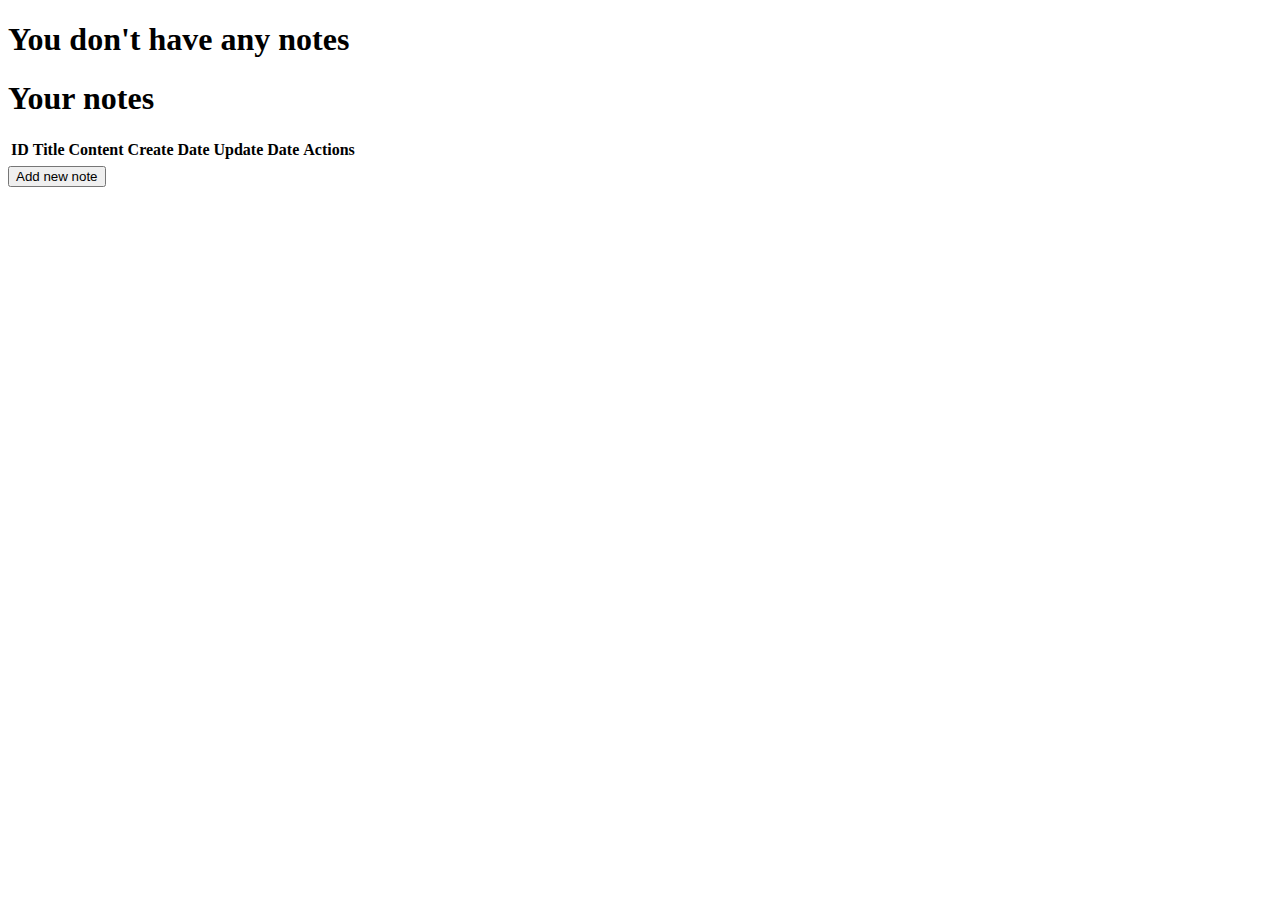
<file: src/main/resources/templates/note/index.html>
<!DOCTYPE html>
<html xmlns="http://www.w3.org/1999/xhtml"
      xmlns:th="http://www.thymeleaf.org"
      xmlns:layout="http://www.ultraq.net.nz/thymeleaf/layout"
      layout:decorator="layouts/layout" lang="en">
<head>
    <title>Index</title>
</head>
<body>
    <nav layout:fragment="layouts/layout :: navbar('index')"></nav>
    <div layout:fragment="content">
        <div class="container">
            <div class="col-sm-offset-1 col-sm-10">
                <div id="content">
                    <div id="my-tab-content" class="tab-content">
                    	<div th:class="${notes.size() != 0 ? 'hidden' : ''}" class="tab-pane active">
                    		<h1>You don't have any notes</h1>
                    	</div>
                        <div th:class="${notes.size() == 0 ? 'hidden' : ''}" class="tab-pane active" id="all">
                            <h1>Your notes</h1>
                            <div class="table-responsive">
                                <table class="table table-striped task-table table-condensed">
                                    <thead>
                                        <th>ID</th>
                                        <th>Title</th>
                                        <th>Content</th>
                                        <th>Create Date</th>
                                        <th>Update Date</th>
                                        <th><div class="pull-right">Actions</div></th>
                                    </thead>
                                    <tbody>
                                    <!--/*@thymesVar id="notes" type="List<com.tasks.manager.domain.Note>"*/-->
                                        <tr th:each="note : ${notes}">
                                            <td th:text="${note.id}" class="table-text"/>
                                            <td th:text="${note.title}" class="table-text"/>
                                            <td th:text="${note.content}"/>
                                            <td th:text="${#dates.format(note.createDate, 'dd-MM-yyyy hh:mm:ss')}"></td>

                                            <td th:text="
                                                ${note.updateDate == null ? '-' :
                                                #dates.format(note.updateDate, 'dd-MM-yyyy hh:mm:ss')}"
                                            />
                                            <td>
                                                <div class="pull-right">
                                                    <!-- Note Edit Icon -->
                                                    <a th:href="${(#mvc.url('NC#update').arg(0,note.id)).build()}" title="Edit note">
                                                        <span class="glyphicon glyphicon-pencil" aria-hidden="true"></span>
                                                    </a>
                                                    <!--- Note Delete Icon -->
                                                    <a th:href="${(#mvc.url('NC#doDelete').arg(0,note.id)).build()}" title="delete note">
                                                        <span class="glyphicon glyphicon-trash" aria-hidden="true"></span>
                                                    </a>
                                                </div>
                                            </td>
                                        </tr>
                                    </tbody>
                                </table>
                            </div>
                        </div>
                        <a th:href="${(#mvc.url('NC#create')).build()}">
                            <button class="btn btn-success" type="submit">
                                <span class="fa fa-plus fa-fw" aria-hidden="true"></span>
                                <span class="hidden-xxs">Add new note</span>
                            </button>
                        </a>
                    </div>
                </div>
            </div>
        </div>
    </div>
</body>
</html>
</file>
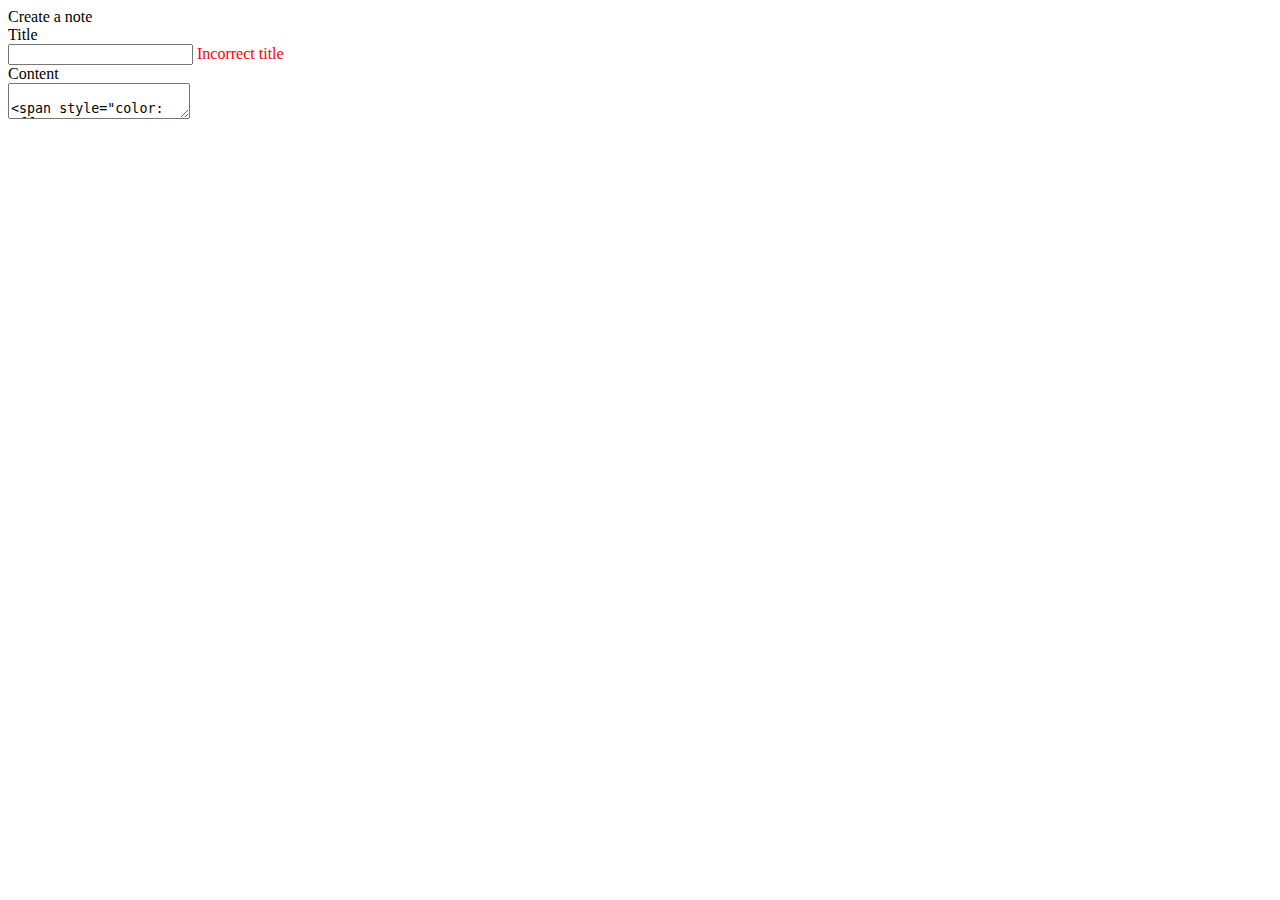
<file: src/main/resources/templates/note/create.html>
<!DOCTYPE html>
<html xmlns="http://www.w3.org/1999/xhtml"
	xmlns:th="http://www.thymeleaf.org"
	xmlns:layout="http://www.ultraq.net.nz/thymeleaf/layout"
	layout:decorator="layouts/layout" lang="en">
<head>
<title>Create a note</title>
</head>
<body>
	<nav layout:fragment="layouts/layout :: navbar('create')"></nav>
	<div layout:fragment="content">
		<div class="col-sm-offset-2 col-sm-8">
			<div class="panel panel-default">
				<div class="panel-heading">Create a note</div>
				<div class="panel-body">
					<form th:object="${note}" th:action="@{/notes/create}"
						method="post" class="form-horizontal">
						<div class="form-group">
							<label th:for="${#ids.next('title')}"
								class="col-sm-3 control-label">Title</label>
							<div class="col-sm-6">
								<input type="text" th:field="*{title}"
									th:errorclass="fieldError" class="form-control" /> <span
									style="color: #ff0000" th:if="${#fields.hasErrors('title')}"
									th:errors="*{title}"> Incorrect title </span>
							</div>
						</div>
						<div class="form-group">
							<label th:for="${#ids.next('content')}"
								class="col-sm-3 control-label"> Content </label>
							<div class="col-sm-6">
								<textarea type="text" th:field="*{content}"
									th:errorclass="fieldError" class="form-control" />
								<span style="color: #ff0000"
									th:if="${#fields.hasErrors('content')}" th:errors="*{content}">
									Incorrect content </span>
							</div>
						</div>
						<input type="hidden" th:name="${_csrf.parameterName}"
							th:value="${_csrf.token}" />
						<div class="form-group">
							<div class="col-sm-offset-3 col-sm-6">
								<button type="submit" id="createSubmitButton"
									class="btn btn-success">
									<span class="fa fa-plus fa-fw" aria-hidden="true"></span> Save
								</button>
							</div>
						</div>
					</form>
				</div>
				<div class="panel-footer">
					<a class="btn btn-sm btn-info"
						th:href="${(#mvc.url('NC#index')).build()}" type="button"> <span
						class="fa fa-reply" aria-hidden="true"></span> Back to notes
					</a>
				</div>
			</div>
		</div>
	</div>
</body>
</html>
</file>
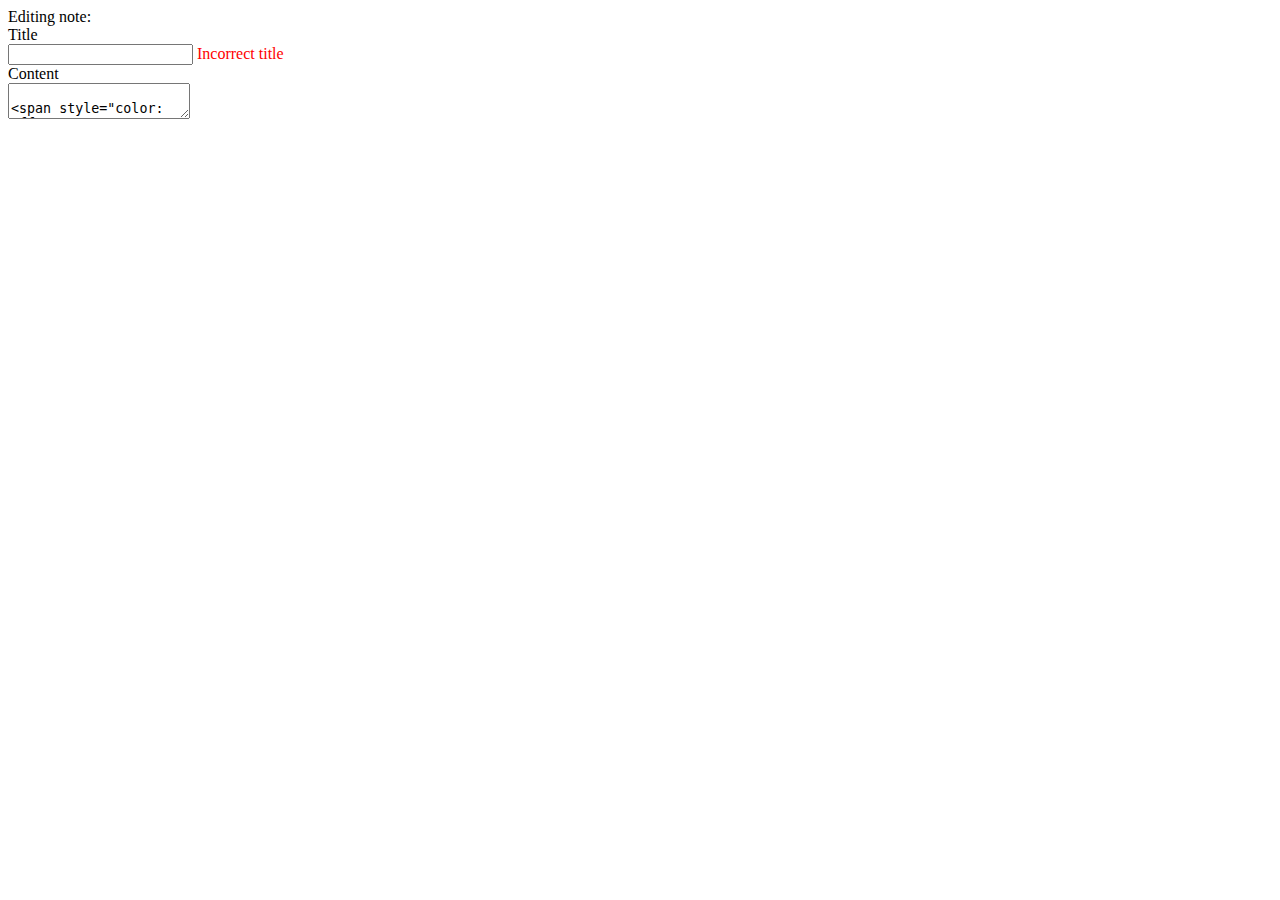
<file: src/main/resources/templates/note/update.html>
<!DOCTYPE html>
<html xmlns="http://www.w3.org/1999/xhtml"
	xmlns:th="http://www.thymeleaf.org"
	xmlns:layout="http://www.ultraq.net.nz/thymeleaf/layout"
	layout:decorator="layouts/layout" lang="en">
<head>
<title>Update</title>
</head>
<body>
	<nav layout:fragment="layouts/layout :: navbar('update')"></nav>
	<div layout:fragment="content">
		<div class="col-sm-offset-2 col-sm-8">
			<div class="panel panel-default">
				<div class="panel-heading">
					Editing note: <b th:text="${note.title}"></b>
				</div>
				<div class="panel-body">
					<form th:object="${note}"
						th:action="@{/notes/update/{noteId}(noteId=${note.id})}"
						method="post" class="form-horizontal">
						<div class="form-group">
							<label th:for="${#ids.next('title')}"
								class="col-sm-3 control-label">Title</label>
							<div class="col-sm-6">
								<input type="text" th:field="*{title}"
									th:errorclass="fieldError" class="form-control" /> <span
									style="color: #ff0000" th:if="${#fields.hasErrors('title')}"
									th:errors="*{title}">Incorrect title</span>
							</div>
						</div>
						<div class="form-group">
							<label th:for="${#ids.next('Content')}"
								class="col-sm-3 control-label">Content</label>
							<div class="col-sm-6">
								<textarea type="text" th:field="*{content}"
									th:errorclass="fieldError" class="form-control" />
								<span style="color: #ff0000"
									th:if="${#fields.hasErrors('content')}" th:errors="*{content}">Incorrect
									content</span>
							</div>
						</div>
						<div class="form-group">
							<div class="col-sm-offset-3 col-sm-6">
								<button type="submit" class="btn btn-success">
									<span class="fa fa-save fa-fw" aria-hidden="true"></span> Save
									changes
								</button>
							</div>
						</div>
					</form>
				</div>
				<div class="panel-footer">
					<a class="btn btn-sm btn-info"
						th:href="${(#mvc.url('NC#index')).build()}" type="button"> <span
						class="fa fa-reply" aria-hidden="true"></span> Back to notes
					</a>
				</div>
			</div>
		</div>
	</div>
</body>
</html>
</file>
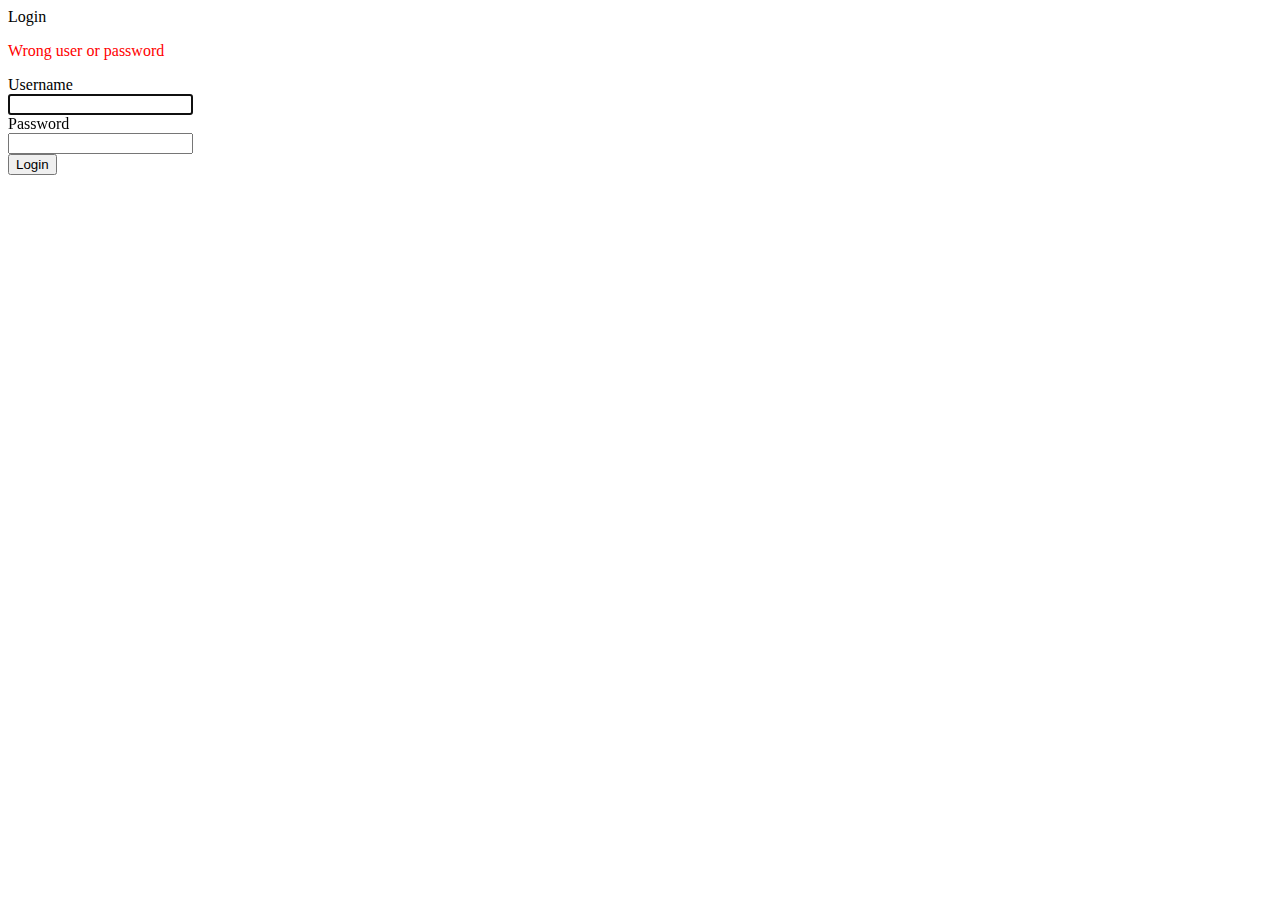
<file: src/main/resources/templates/user/login.html>
<!DOCTYPE html>
<html xmlns="http://www.w3.org/1999/xhtml"
	xmlns:th="http://www.thymeleaf.org"
	xmlns:layout="http://www.ultraq.net.nz/thymeleaf/layout"
	layout:decorator="layouts/layout" lang="en">
<head>
<title>Login</title>
</head>
<body>
	<nav layout:fragment="layouts/layout :: navbar('login')"></nav>
	<div layout:fragment="content">
		<div class="col-sm-offset-2 col-sm-8">
			<div class="panel panel-default">
				<div class="panel-heading">Login</div>
				<div class="panel-body">
					<p id="loginErrorInfo" th:if="${loginError}" style="color: #ff0000">Wrong
						user or password</p>
					<form th:action="@{/login}" method="post" class="form-horizontal">
						<div class="form-group">
							<label class="col-md-4 control-label" for="username">Username</label>
							<div class="col-md-6">
								<input type="text" id="username" name="username"
									autofocus="autofocus" class="form-control" />
							</div>
						</div>
						<div class="form-group">
							<label class="col-md-4 control-label" for="password">Password</label>
							<div class="col-md-6">
								<input type="password" id="password" name="password"
									class="form-control" />
							</div>
						</div>
						<div class="form-group">
							<div class="col-md-6 col-md-offset-4">
								<button class="btn btn-primary" type="submit" id="loginButton">
									<i class="fa fa-btn fa-sign-in"></i> Login
								</button>
							</div>
						</div>
					</form>
				</div>
			</div>
		</div>
	</div>
</body>
</html>
</file>
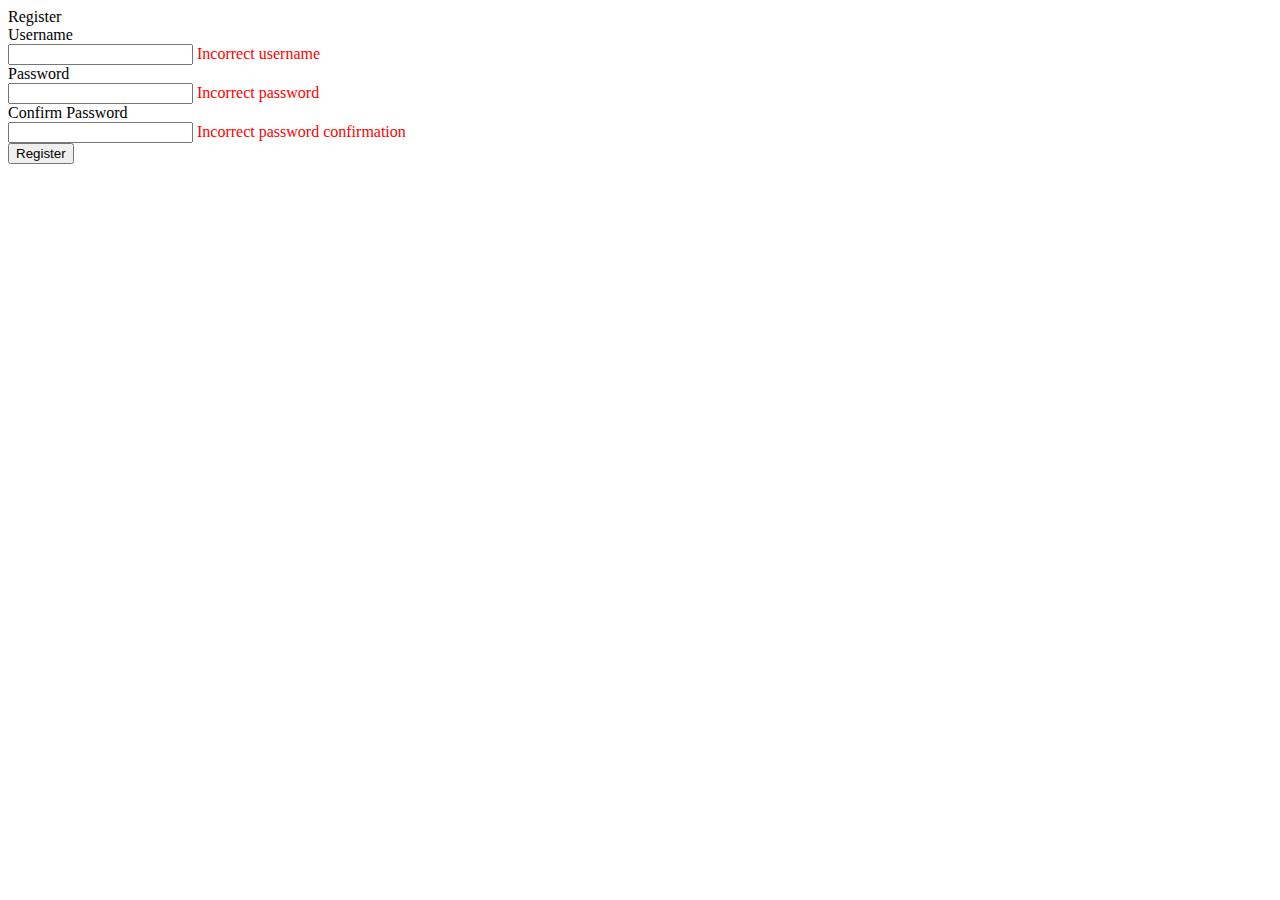
<file: src/main/resources/templates/user/register.html>
<!DOCTYPE html>
<html xmlns="http://www.w3.org/1999/xhtml"
	xmlns:th="http://www.thymeleaf.org"
	xmlns:layout="http://www.ultraq.net.nz/thymeleaf/layout"
	layout:decorator="layouts/layout" lang="en">
<head>
<title>Create</title>
</head>
<body>
	<nav layout:fragment="layouts/layout :: navbar('register')"></nav>
	<div layout:fragment="content">
		<div class="col-sm-offset-2 col-sm-8">
			<div class="panel panel-default">
				<div class="panel-heading">Register</div>
				<div class="panel-body">
					<form th:object="${user}" th:action="@{/register}" method="post"
						class="form-horizontal">
						<div class="form-group">
							<label th:for="${#ids.next('username')}"
								class="col-md-4 control-label">Username</label>
							<div class="col-md-6">
								<input type="text" th:field="*{username}"
									th:errorclass="fieldError" class="form-control" /> <span
									style="color: #ff0000" th:if="${#fields.hasErrors('username')}"
									th:errors="*{username}">Incorrect username</span>
							</div>
						</div>
						<div class="form-group">
							<label th:for="${#ids.next('password')}"
								class="col-md-4 control-label">Password</label>
							<div class="col-md-6">
								<input type="password" th:field="*{password}"
									th:errorclass="fieldError" class="form-control" /> <span
									style="color: #ff0000" th:if="${#fields.hasErrors('password')}"
									th:errors="*{password}">Incorrect password</span>
							</div>
						</div>
						<div class="form-group">
							<label th:for="${#ids.next('passwordConfirm')}"
								class="col-md-4 control-label">Confirm Password</label>
							<div class="col-md-6">
								<input type="password" th:field="*{passwordConfirm}"
									th:errorclass="fieldError" class="form-control" /> <span
									style="color: #ff0000"
									th:if="${#fields.hasErrors('passwordConfirm')}"
									th:errors="*{passwordConfirm}">Incorrect password
									confirmation</span>
							</div>
						</div>
						<div class="form-group">
							<div class="col-md-6 col-md-offset-4">
								<button type="submit" class="btn btn-primary">
									<i class="fa fa-btn fa-user"></i> Register
								</button>
							</div>
						</div>
					</form>
				</div>
			</div>
		</div>
	</div>
</body>
</html>
</file>
